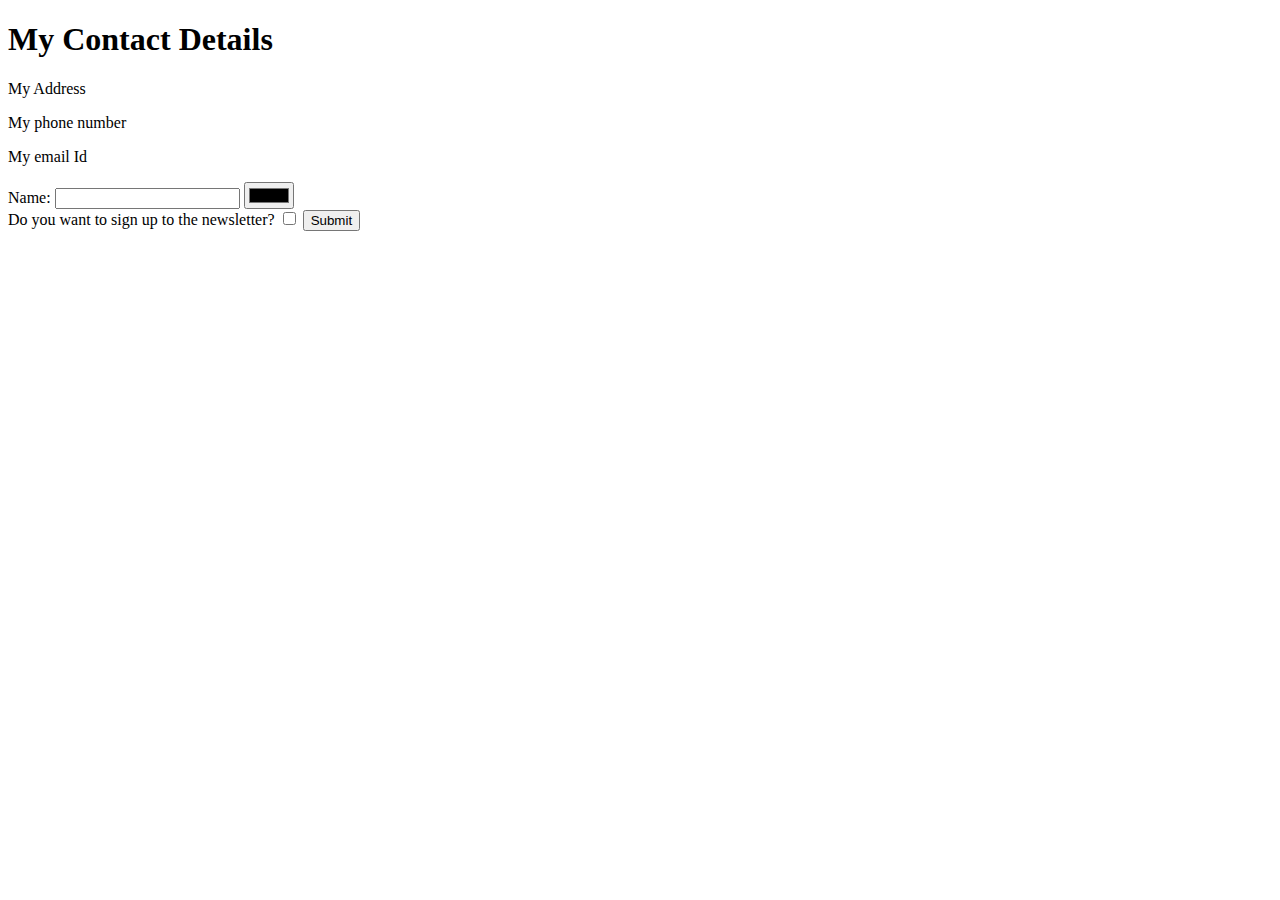
<file: contact.html>
<!DOCTYPE html>
<html>
  <head>
    <meta charset="utf=8"       <link href="style.css" rel="stylesheet" type="text/css" />
  </head>
  <body>
    <h1>My Contact Details</h1>
    <p>My Address</p>
    <p>My phone number</p>
    <p>My email Id</p>


    <form class="" action=index.html method="post">
      <label>Name:</label>
      <input type="text" name="" value="">
      <input type="color" name="" value=""><br>
      <label>Do you want to sign up to the newsletter?</label>
      <input type="checkbox" name="" value="">
      <input type="submit" name="">
    </form>
  </body>


</html>
</file>
<file: style.css>
body {
    background-color: #EAF6F6;
  }

  hr {
    border-color: grey;
    border-top-style: dotted none none;
    border-width:5px;
    width:5%;    
  }

h3 {
  color: teal;
}
</file>
